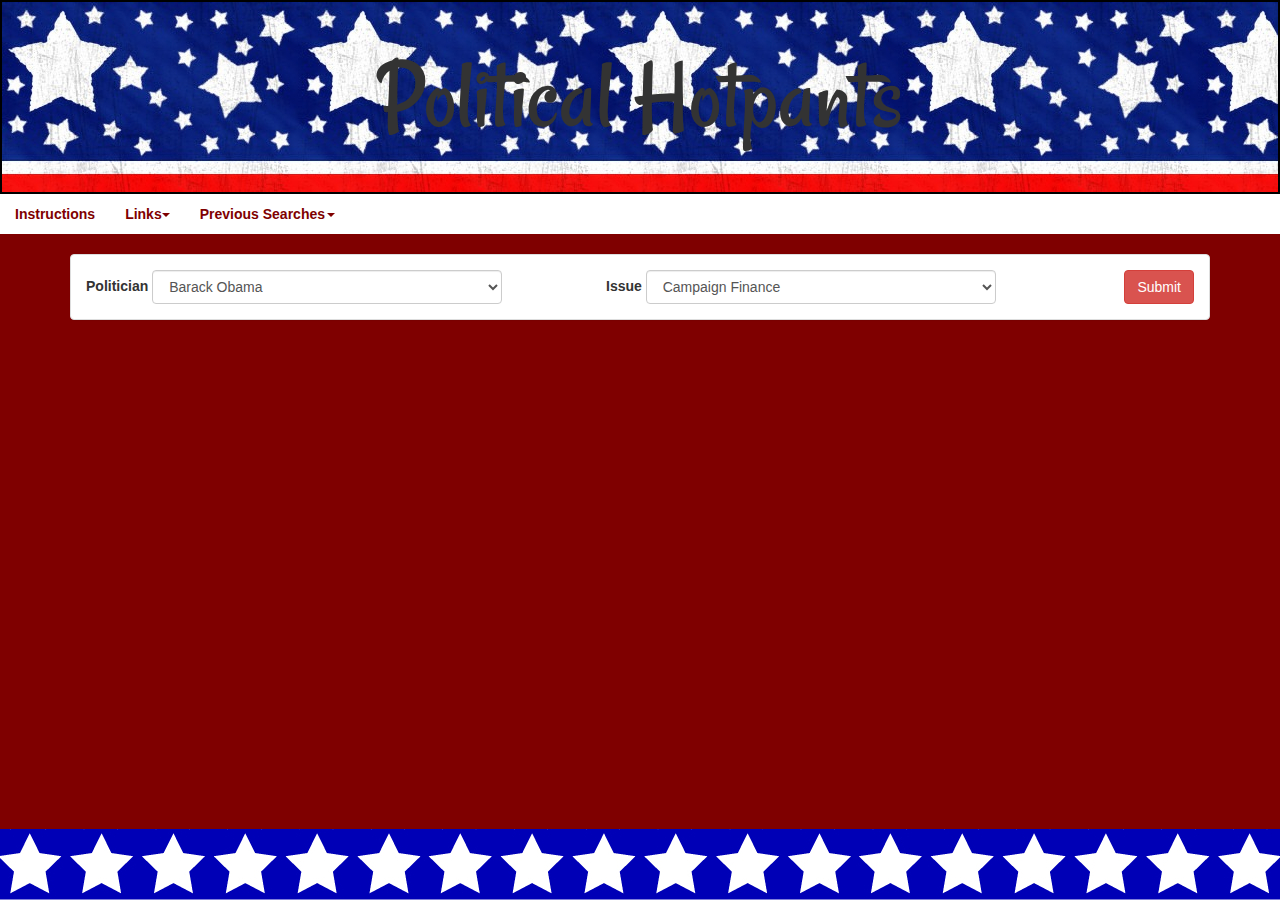
<file: index.html>
<!DOCTYPE html>
<html lang="en-us">

<head>
    <meta charset="UTF-8">
    <link rel="stylesheet" href="https://maxcdn.bootstrapcdn.com/bootstrap/3.3.6/css/bootstrap.min.css">
    <link rel="stylesheet" type="text/css" href="assets/css/style.css">
    <link rel="shortcut icon" href="assets/images/favicon.ico" type="image/x-icon">


    <head> 
    <title>Political Hotpants</title>
</head>

<body>
    <div class="modal fade" tabindex="-1" role="dialog" id="instrutionModal">
        <div class="modal-dialog">
            <div class="modal-content">
                <div class="modal-header">
                    <button type="button" class="close" data-dismiss="modal" aria-label="Close"><span aria-hidden="true">&times;</span></button>
                    <h4 class="modal-title">Political Hotpants Instructions</h4>
                </div>
                <div class="modal-body">
                    <p>There are people whose political beliefs fall on both the left and right sides of the political spectrum. This site is a source for political information designed to help our visitors formulate their own ideas and opinions by using the information found on the news sites provided.</p>
				    <p>The API links are a collection of links to our sources.</p>
					<p>Previous Searches will display the users search history.</p>
					<p>On this site you can choose your favorite politician from the drop-down then choose an issue from the second drop-down then submit will generate articles from PolitiFact and The Guardian. GIPHY will also display GIFs of the politician you have searched.</p>
					<p>This site is a great source for those who want to cut through all the double speak and misinformation and get right to the facts.</p> 
					<p>So lets get started.</p>
                </div>
                <div class="modal-footer">
                    <button type="button" class="btn btn-default" data-dismiss="modal">Close</button>
                </div>
            </div>
            <!-- /.modal-content -->
        </div>
        <!-- /.modal-dialog -->
    </div>
    <!-- /.modal -->
    <div class="background">
        <h1 class="font-effect-fire-animation">Political Hotpants</h1>
    </div>
    <ul class="nav nav-pills" id="topNav">
        <li role="presentation">
            <a class="modal-trigger topNavLi" href="#modal1">Instructions</a>
        </li>
        <li role="presentation">
        <div class="dropdown">
        <button class="btn btn-default dropdown-toggle" type="button" id="dropdownMenu1" data-toggle="dropdown" aria-haspopup="true" aria-expanded="true">Links<span class="caret"></span>
        </button>
          <ul class="dropdown-menu" aria-labelledby="dropdownMenu1">
            <li><a href="http://www.politifact.com/" target="_blank">Politifact</a></li>
            <li><a href="http://www.theguardian.com/us" target="_blank">The Guardian</a></li>
            <li><a href="http://www.giphy.com/" target="_blank">Giphy</a></li>
          </ul>
</div>

        </li>

        <li role="presentation"><a id="prevSearch" class="topNavLi" href="#" data-toggle="dropdown" role="button" aria-haspopup="true" aria-expanded="false">Previous Searches<span class="caret"></span></a>
            <ul id="searchDropdown" class="dropdown-menu">
                
            </ul>
        </li>
    </ul>
    <div class="container">
        <div class="row">
            <div class="col-md-12">
                <form class="form-inline">
                    <div class="panel panel-default">
                        <div class="panel-body">
                            <div class="form-group">
                                <label for="text">Politician</label>
                                <select id="politician" class="form-control">
                                    
                                    <option value="barack-obama">Barack Obama</option>
                                    <option value="bernie-s">Bernie Sanders</option>
                                    <option value="chris-christie">Chris Christie</option>
                                    <option value="donald-trump">Donald Trump</option>
                                    <option value="elizabeth-warren">Elizabeth Warren</option>
                                    <option value="gary-johnson">Gary Johnson</option>
                                    <option value="harry-reid">Harry Reid</option>
                                    <option value="hillary-clinton">Hillary Clinton</option>
                                    <option value="mitch-mcconnell">Mitch McConnell</option>
                                    <option value="nancy-pelosi">Nancy Pelosi</option>
                                    <option value="paul-ryan">Paul Ryan</option>
                                    
                                </select>
                            </div>
                            <div class="form-group" id="issuePull">
                                <label for="text">Issue</label>
                                <select id="issue" class="form-control">
                                    <option value="campaign-finance">Campaign Finance</option>
                                    <option value="climate-change">Climate Change</option>
                                    <option value="police-reform">Criminal Justice Reform</option>
                                    <option value="education">Education</option>
                                    <option value="foreign-aid">Foreign Aid</option>
                                    <option value="transgender">Gender Identity</option>
                                    <option value="gun">Gun Control</option>
                                    <option value="healthcare">Healthcare</option>
                                    <option value="immigration">Immigration</option>
                                    <option value="marijuana">Marijuana</option>
                                    <option value="muslim">Muslim Immigrants</option>
                                    <option value="terrorism">Terrorism</option>
                                    <option value="welfare">Welfare Reform</option>
                                </select>
                            </div>
                            <button type="submit" id="submit" class="btn btn-danger pull-right">Submit</button>
                        </div>
                    </div>
            </div>
            </form>
        </div>
        
        <!--start display area-->
            <div class=" hide row" id="displayResults">
                <div class="col-md-6">
                    <div class="panel panel-default">
                        <div class="panel-body" id="politifactDisplay">
                            
                        </div>
                    </div>
                </div>
                <div class="col-md-6">
                    <div class="container">
                        <div class="row">
                            <div class="col-md-6">
                                <div class="panel panel-default">
                                    <div class="panel-body" id="guardianDisplay">
                                    </div>
                                </div>
                            </div>
                        </div>
            
                        <div class="row">
                            <div class="col-md-6">
                                <div class="panel panel-default">
                                    <div class="panel-body" id="giphyDisplay">
                                    </div>
                                </div>
                            </div>
                        </div>
                    </div>
            </div>
        </div>    
    <nav class="navbar-fixed-bottom">
        <img src="assets/images/stars1.jpeg">
    </nav>
    <script type="text/javascript" src="https://code.jquery.com/jquery-2.1.1.min.js"></script>

        <!-- Firebase Reference -->
    <script src="https://cdn.firebase.com/js/client/2.4.1/firebase.js"></script>

    <script src="https://maxcdn.bootstrapcdn.com/bootstrap/3.3.6/js/bootstrap.min.js"></script>

    <script src="assets/js/general.js"></script>
    <!-- linking JS -->
    <!-- <script src='assets/js/modal.js'></script> -->
    <script src='assets/js/hotpants.js'></script>
</body>

</html>
</file>
<file: assets/css/style.css>
@import "https://fonts.googleapis.com/css?family=Rancho&effect=fire-animation";
h1 {
    font-family: Rancho;
    font-size: 100px;
    margin: 40px 0;
    text-align: center;
}

body {
    background-color: #7f0000;
    padding-bottom: 70px;
}

div.background {
    background: url(../images/stars-and-stripes2.jpg) repeat;
    border: 2px solid black;
}

.navbar-fixed-bottom {
    background-image: url(../images/stars1.jpeg);
    background-repeat: repeat-x;
}

#topNav {
    background-color: white;
    margin-bottom: 20px;
}

.topNavLi {
    color: #7f0000;
    font-weight: bold;
}

#issuePull{
  margin-left: 100px;
}

.form-control{
  width:350px !important;
}


.hide {
    display: none;
}

.show{
    display:    block;
}
.btn-default{
    color: #7f0000 !important;
    background-color: #fff !important;
    border-color: #fff !important;
    margin-top: 3px;
    font-weight: bold;
}
.btn-default:hover{
    background-color: #eee !important;
    border-color: #fff !important;
    color: #23527c !important
}
</file>
